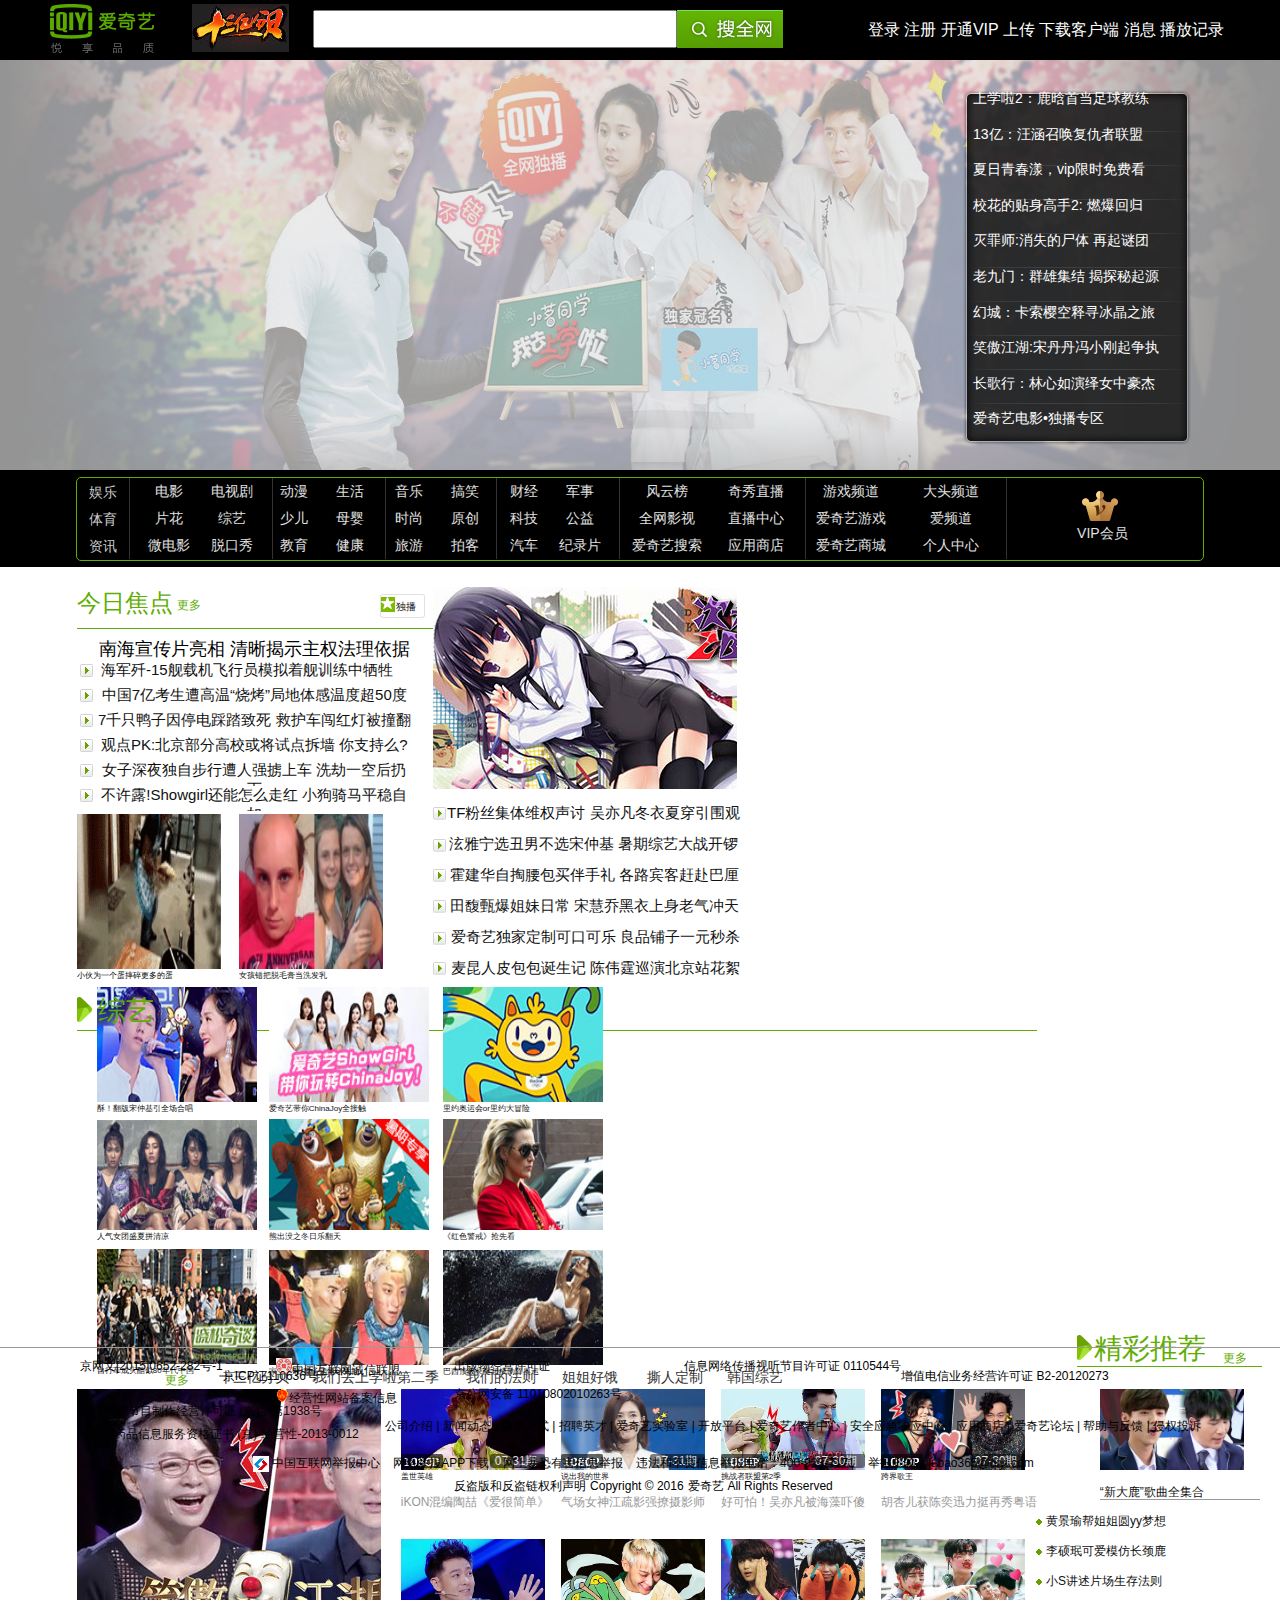
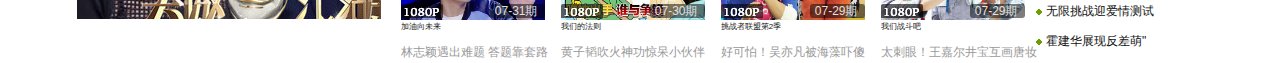
<file: 爱奇艺.html>
<!DOCTYPE html>
<html>
<head lang="en">
    <meta charset="UTF-8">
    <title></title>
    <link rel="stylesheet" charset="utf-8" href="爱奇艺CSS.css"/>
</head>

<div class="divPindao">
    <div class="nav">
        <div class="div1 ">
            <div class="topLogo">
                <a href="http://www.iqiyi.com/"></a>
            </div>
            <div class="loGo_running">
                <a href="http://www.iqiyi.com/a_19rrhak24t.html"></a>
            </div>
            <div class="div2-btn">
                <div id="srcDef">
                    <input type="text" id="i1">
                    <input type="button" id="i2" class="btn">
                </div>
                <div class="div3">
                    <a href="javascript:void(0);">登录</a>
                    <a href="#">注册</a>
                    <a href="#">开通VIP </a>
                    <a href="#">上传</a>
                    <a href="#">下载客户端</a>
                    <a href="#">消息</a>
                    <a href="#">播放记录</a>
                </div>
            </div>
        </div>
    </div>
</div>
<div class="div4" id="box3">
    <div class="boxInner">
        <!--<div><img src="Img/5a88995103c14d8e89467f86d5f4677c.jpg" alt=""/></div>-->
        <!--            <div><img src="Img/832dfb313519482a99504eeb13688e1b.jpg" alt=""/></div>
                    <div><img src="Img/d0c57b338ab642d89ef9b64839ea5b59.jpg" alt=""/></div>
                    <div><img src="Img/1f9f17929c4b44c896b547ebb4ce9801.jpg" alt=""/></div>
                    <div><img src="Img/a252d9d1325946549ee7fb346e6a65e7.jpg" alt=""/></div>
                    <div><img src="Img/1f9024c3a9524dd6bc749f0c9bc2eb8b.jpg" alt=""/></div>
                    <div><img src="Img/f10bbaa7760d4583b3546712453ea0f8.jpg" alt=""/></div>
                    <div><img src="Img/46728be2f3fa42959dde191dfe1d1231.jpg" alt=""/></div>
                    <div><img src="Img/d92e722dc3604e29964de3710db90d07.jpg" alt=""/></div>
                    <div><img src="Img/2171093d70f341dca4be7c9d107deef0.jpg" alt=""/></div>-->
    </div>
    <ul class="ul2">
        <!--<li class="bg"><a href="#" class="text1" alt="上学啦2：鹿晗首当足球教练">上学啦2：鹿晗首当足球教练</a></li>-->
        <!--<li ><a href="#" class="text2" alt="13亿：汪涵召唤复仇者联盟">13亿：汪涵召唤复仇者联盟</a></li>-->
        <!--<li ><a href="#" class="text3" alt="夏日青春漾，vip限时免费看">夏日青春漾，vip限时免费看</a></li>-->
        <!--<li ><a href="#" class="text4" alt="校花的贴身高手2: 燃爆回归">校花的贴身高手2: 燃爆回归</a></li>-->
        <!--<li ><a href="#" class="text5" alt="灭罪师:消失的尸体 再起谜团">灭罪师:消失的尸体 再起谜团</a></li>-->
        <!--<li ><a href="#" class="text6" alt="老九门：群雄集结 揭探秘起源">老九门：群雄集结 揭探秘起源</a></li>-->
        <!--<li ><a href="#" class="text7" alt="幻城：卡索樱空释寻冰晶之旅">幻城：卡索樱空释寻冰晶之旅</a></li>-->
        <!--<li ><a href="#" class="text8" alt="笑傲江湖:宋丹丹冯小刚起争执">笑傲江湖:宋丹丹冯小刚起争执</a></li>-->
        <!--<li ><a href="#" class="text9" alt="长歌行：林心如演绎女中豪杰">长歌行：林心如演绎女中豪杰</a></li>-->
        <!--<li ><a href="#" class="text10" alt="爱奇艺电影•独播专区">爱奇艺电影•独播专区</a></li>-->
    </ul>
</div>

<div class="div5">
    <div class="div5-1">
        <ul class="ul5-1">
            <li><a>娱乐</a></li>
            <li><a>体育</a></li>
            <li><a>资讯</a></li>
        </ul>
    </div>
    <div class="div5-2">
        <ul class="ul5-2">
            <li><a>电影</a></li>
            <li><a>电视剧</a></li>
        </ul>
        <ul class="ul5-3">
            <li><a>片花</a></li>
            <li><a>综艺</a></li>
        </ul>
        <ul class="ul5-4">
            <li><a>微电影</a></li>
            <li><a>脱口秀</a></li>
        </ul>

    </div>
    <div class="div5-3">
        <ul class="ul5-5">
            <li><a>动漫</a></li>
            <li><a>生活</a></li>
        </ul>
        <ul class="ul5-6">
            <li><a>少儿</a></li>
            <li><a>母婴</a></li>
        </ul>
        <ul class="ul5-7">
            <li><a>教育</a></li>
            <li><a>健康</a></li>
        </ul>
    </div>
    <div class="div5-4">
        <ul class="ul5-8">
            <li><a>音乐</a></li>
            <li><a>搞笑</a></li>
        </ul>
        <ul class="ul5-9">
            <li><a>时尚</a></li>
            <li><a>原创</a></li>
        </ul>
        <ul class="ul5-10">
            <li><a>旅游</a></li>
            <li><a>拍客</a></li>
        </ul>
    </div>
    <div class="div5-5">
        <ul class="ul5-8">
            <li><a>财经</a></li>
            <li><a>军事</a></li>
        </ul>
        <ul class="ul5-9">
            <li><a>科技</a></li>
            <li><a>公益</a></li>
        </ul>
        <ul class="ul5-10">
            <li><a>汽车</a></li>
            <li><a>纪录片</a></li>
        </ul>
    </div>
    <div class="div5-6">
        <ul class="ul5-8">
            <li><a>风云榜</a></li>
            <li><a>奇秀直播</a></li>
        </ul>
        <ul class="ul5-9">
            <li><a>全网影视</a></li>
            <li><a>直播中心</a></li>
        </ul>
        <ul class="ul5-10">
            <li><a>爱奇艺搜索</a></li>
            <li><a>应用商店</a></li>
        </ul>
    </div>
    <div class="div5-7">
        <ul class="ul5-8">
            <li><a>游戏频道</a></li>
            <li><a>大头频道</a></li>
        </ul>
        <ul class="ul5-9">
            <li><a>爱奇艺游戏</a></li>
            <li><a>爱频道</a></li>
        </ul>
        <ul class="ul5-10">
            <li><a>爱奇艺商城</a></li>
            <li><a>个人中心</a></li>
        </ul>

    </div>
    <div class="div5-8">
        <ul>
            <li>
            </li>
        </ul>
        <a>
            VIP会员
        </a>
    </div>
</div>
<div class="div6">
    <div class="div6-1">
        <div class="div6-2">
            <div class="div6-3">
                <div class="div6-4">
                    <ul class="ul6-4">
                        <li class="li1">今日焦点</li>
                        <li class="li2">更多</li>
                    </ul>
                </div>
                <div class="div6-5">
                    <ul class="ul6-5">
                        <a href="#">
                            <i class="site-icon"></i>
                            独播
                        </a>

                    </ul>
                </div>
            </div>
            <div class="div6-6">
                <div class="div6-7">
                    <li><span>南海宣传片亮相 清晰揭示主权法理依据</span></li>
                </div>
                <div class="div6-8">
                    <ul class="ul6-81">
                        <li>
                        </li>
                        <a href="#"><span>海军歼-15舰载机飞行员模拟着舰训练中牺牲</span></a>
                    </ul>
                    <ul class="ul6-82">
                        <li>
                        </li>
                        <a href="#"><span>中国7亿考生遭高温“烧烤”局地体感温度超50度</span></a>
                    </ul>
                    <ul class="ul6-83">
                        <li>
                        </li>
                        <a href="#"><span>7千只鸭子因停电踩踏致死 救护车闯红灯被撞翻</span></a>
                    </ul>
                    <ul class="ul6-84">
                        <li>
                        </li>
                        <a href="#"><span>观点PK:北京部分高校或将试点拆墙 你支持么?</span></a>
                    </ul>
                    <ul class="ul6-85">
                        <li>
                        </li>
                        <a href="#"><span>女子深夜独自步行遭人强掳上车 洗劫一空后扔下</span></a>
                    </ul>
                    <ul class="ul6-86">
                        <li>
                        </li>
                        <a href="#"><span>不许露!Showgirl还能怎么走红 小狗骑马平稳自如</span></a>
                    </ul>
                </div>
            </div>
            <div class="div6-9">
                <div class="div6-10">
                    <img src="Img/403a3ad472b84e1ea8912de4906916a3.gif" alt=""/>
                    <a href="#">小伙为一个蛋摔碎更多的蛋</a>
                </div>
                <div class="div6-11">
                    <img src="Img/v_110740638_m_601_180_101.jpg" alt=""/>
                    <a href="#">女孩错把脱毛膏当洗发乳</a>
                </div>
            </div>
        </div>
        <div class="div6-14">
            <div class="div6-12" id="box">
                <div class="boxInner">
                    <div><img src="Img/b4bb2240ff51408a818e5bf4c800f9da.jpg" alt=""/></div>
                    <div><img src="Img/3fdc1af87d244ba79c5d134739993ab5.jpg" alt=""/></div>
                </div>
                <a href="javascript:;" class="btnLeft"></a>
                <a href="javascript:;" class="btnRight"></a>
            </div>
            <div class="div6-13">
                <ul class="ul6-87">
                    <li>
                    </li>
                    <a href="#"><span>TF粉丝集体维权声讨 吴亦凡冬衣夏穿引围观</span></a>
                </ul>
                <ul class="ul6-88">
                    <li>
                    </li>
                    <a href="#"><span>泫雅宁选丑男不选宋仲基 暑期综艺大战开锣</span></a>
                </ul>
                <ul class="ul6-89">
                    <li>
                    </li>
                    <a href="#"><span>霍建华自掏腰包买伴手礼 各路宾客赶赴巴厘</span></a>
                </ul>
                <ul class="ul6-90">
                    <li>
                    </li>
                    <a href="#"><span>田馥甄爆姐妹日常 宋慧乔黑衣上身老气冲天</span></a>
                </ul>
                <ul class="ul6-91">
                    <li>
                    </li>
                    <a href="#"><span>爱奇艺独家定制可口可乐 良品铺子一元秒杀</span></a>
                </ul>
                <ul class="ul6-92">
                    <li>
                    </li>
                    <a href="#"><span>麦昆人皮包包诞生记 陈伟霆巡演北京站花絮</span></a>
                </ul>
            </div>
        </div>
        <div class="div6-15">
            <div class="div6-16">
                <img src="Img/15a9c85a0974403db3cbfa9fd3cba744.jpg" alt=""/>
                <a href="#">酥！翻版宋仲基引全场合唱</a>
            </div>
            <div class="div6-17">
                <img src="Img/063b0cfc007047eda8987e1c704b0874.jpg" alt=""/>
                <a href="#">人气女团盛夏拼清凉</a>
            </div>
            <div class="div6-18">
                <img src="Img/e7c17004cd2b4181987cc5869b15194c.jpg" alt=""/>
                <a href="#">自行车成灾酷似80年代中国</a>
            </div>
            <div class="div6-19">
                <img src="Img/ae5b00d2919b4a83a22c74cc72770120.jpg" alt=""/>
                <a href="#">爱奇艺带你ChinaJoy全接触</a>
            </div>
            <div class="div6-20">
                <img src="Img/0987b8255573412cb03bac5a39971297.jpg" alt=""/>
                <a href="#">熊出没之冬日乐翻天</a>
            </div>
            <div class="div6-21">
                <img src="Img/03ead6d8e5be4c3ab0ab702d17b1a8ba.jpg" alt=""/>
                <a href="#">家族失联!黄子韬情绪失控</a>
            </div>
            <div class="div6-22">
                <img src="Img/fee1d7bf4d5f460394ee0a0e43c19bab.jpg" alt=""/>
                <a href="#">里约奥运会or里约大冒险</a>
            </div>
            <div class="div6-23">
                <img src="Img/3f24c46576a646968fed44970e3600fe.jpg" alt=""/>
                <a href="#">《红色警戒》抢先看</a>
            </div>
            <div class="div6-24">
                <img src="Img/83d4387552c04fe09e76b63d78f82a6c.jpg" alt=""/>
                <a href="#">巴西顶级长腿超模助阵奥运</a>
            </div>
        </div>
    </div>

</div>
<div class="div7">
    <div class="div7-1">
        <a href="http://www.iqiyi.com/zongyi/" class="a">
            <span class="zy">综艺</span>
            <span class="gd">更多
            </span>
        </a>
        <ul class="title">
            <li class="li1">
                <a href="http://www.iqiyi.com/a_19rrhak24t.html">十三亿分贝</a>
            </li>
            <li class="li1">
                <a href="http://http://www.iqiyi.com/a_19rrhak24t.html">我们去上学啦第二季</a>
            </li>
            <li class="li2">
                <a href="http://www.iqiyi.com/a_19rrhalnix.html">我们的法则</a>
            </li>
            <li class="li3">
                <a href="http://www.iqiyi.com/a_19rrhape7d.html">姐姐好饿</a>
            </li>
            <li class="li4">
                <a href="http://www.iqiyi.com/a_19rrhasfpt.html">撕人定制</a>
            </li>
            <li class="li5">
                <a href="http://www.iqiyi.com/zongyi/hgzy.html">韩国综艺</a>
            </li>
        </ul>
    </div>
    <div class="div7-2" id="box1">
        <div class="boxInner">
            <div><img src="Img/318b18b1763e4ab69b92fb34a06758ca.jpg" alt=""/></div>
            <div><img src="Img/b36c28c468944ceb90e1ff19df64cb5b.jpg" alt=""/></div>
        </div>
        <a href="javascript:;" class="btnLeft"></a>
        <a href="javascript:;" class="btnRight"></a>
    </div>
    <div class="div7-3">
        <div class="div7-4">
            <img src="Img/3d7a690208644f7595adecb87308ef6e.jpg" alt=""/>
            <a href="#" class="div7a1">盖世英雄</a>
            <a href="#" class="div7a2">iKON混编陶喆《爱很简单》</a>
            <span class="div7span1"></span>
            <span class="div7span2">07-31期</span>
        </div>
        <div class="div7-5">
            <img src="Img/43a38438ad674ede9669e003d517e37d.jpg" alt=""/>
            <a href="#" class="div7a1">说出我的世界</a>
            <a href="#" class="div7a2">气场女神江疏影强撩摄影师</a>
            <span class="div7span1"></span>
            <span class="div7span2">07-31期</span>
        </div>
        <div class="div7-6">
            <img src="Img/d8e2207bb10543ebba044706752fc2f4.jpg" alt=""/>
            <a href="#" class="div7a1">跨界歌王</a>
            <a href="#" class="div7a2">胡杏儿获陈奕迅力挺再秀粤语歌</a>
            <span class="div7span1"></span>
            <span class="div7span2">07-30期</span>
        </div>
        <div class="div7-7">
            <img src="Img/83e9529dd0154f439d197f27835deb63.jpg" alt=""/>
            <a href="#" class="div7a1">挑战者联盟第2季</a>
            <a href="#" class="div7a2">好可怕！吴亦凡被海藻吓傻</a>
            <span class="div7span1"></span>
            <span class="div7span2">07-30期</span>
        </div>
    </div>
    <div class="div7-8">
        <div class="div7-4">
            <img src="Img/c89ebddb976a4a81a4a4f7d94bcbbd3a.jpg" alt=""/>
            <a href="#" class="div7a1">加油向未来</a>
            <a href="#" class="div7a2">林志颖遇出难题 答题靠套路</a>
            <span class="div7span1"></span>
            <span class="div7span2">07-31期</span>
        </div>
        <div class="div7-5">
            <img src="Img/bb002a1f996c4e4ba4e72eb491c5cccf.jpg" alt=""/>
            <a href="#" class="div7a1">我们的法则</a>
            <a href="#" class="div7a2">黄子韬吹火神功惊呆小伙伴</a>
            <span class="div7span1"></span>
            <span class="div7span2">07-30期</span>
        </div>
        <div class="div7-6">
            <img src="Img/662d1c376c134359818c249f3ee47567.jpg" alt=""/>
            <a href="#" class="div7a1">我们战斗吧</a>
            <a href="#" class="div7a2">太刺眼！王嘉尔井宝互画唐妆</a>
            <span class="div7span1"></span>
            <span class="div7span2">07-29期</span>
        </div>
        <div class="div7-7">
            <img src="Img/36b6b827c91644e8be14724210ce90ae.jpg" alt=""/>
            <a href="#" class="div7a1">挑战者联盟第2季</a>
            <a href="#" class="div7a2">好可怕！吴亦凡被海藻吓傻</a>
            <span class="div7span1"></span>
            <span class="div7span2">07-29期</span>
        </div>
    </div>
    <div class="div7-9">
            <a href="http://www.iqiyi.com/zongyi/" class="a">
                <span class="zy">精彩推荐</span>
            <span class="gd">更多
            </span>
            </a>
        </div>
    <div class="div7-10">
        <div class="div7-4">
            <img src="Img/8421ab2492334d87b6622b7ba155000f.jpg" alt=""/>
            <a href="#" class="div7a2">“新大鹿”歌曲全集合</a>
        </div>
    </div>
    <div class="div7-11">
        <ul>
            <li>
                <i></i>
                <a href="#">黄景瑜帮姐姐圆yy梦想</a>
            </li>
            <li>
                <i></i>
                <a href="#">李硕珉可爱模仿长颈鹿</a>
            </li>
            <li>
                <i></i>
                <a href="#">小S讲述片场生存法则</a>
            </li>
            <li>
                <i></i>
                <a href="#">无限挑战迎爱情测试</a>
            </li>
            <li>
                <i></i>
                <a href="#">霍建华展现反差萌"</a>
            </li>
        </ul>
    </div>
</div>
<div class="div8">
    <div class="div8-1">
        <ul >
            <li class="div8-2">
                <a href="javascript:;" class="div8-2a1">京网文[2015]0652-282号-1</a>
                <a href="javascript:;" class="div8-2a2">京ICP证110636号</a>
            </li>
            <li class="div8-3">
                <a href="javascript:;" class="div8-2a3"><img src="Img/trust.png" alt=""/>中国互联网诚信联盟</a>
                <a href="javascript:;" class="div8-2a4"><img src="Img/records.png" alt=""/>经营性网站备案信息</a>
            </li>
            <li class="div8-4">
                <a href="javascript:;" class="div8-2a6">出版物经营许可证</a>
                <a href="javascript:;" class="div8-2a5">京公网安备 11010802010263号</a>
            </li>
            <li class="div8-5">
                <a href="javascript:;" class="div8-2a7">信息网络传播视听节目许可证 0110544号</a>
                <a href="javascript:;" class="div8-2a8">增值电信业务经营许可证 B2-20120273</a>
            </li>
            <li class="div8-6">
                <a href="javascript:;" class="div8-2a9">广播电视节目制作经营许可证 (京)字第1938号</a>
                <a href="javascript:;" class="div8-2a10">互联网药品信息服务资格证书 (京)-经营性-2013-0012</a>
            </li>
        </ul>
        <div class="div8-7">
            <a href="http://www.iqiyi.com/common/aboutus.html" >公司介绍</a>
            <i class="cutline">|</i>
            <a href="http://www.iqiyi.com/common/aboutus.html" >新闻动态</a>
            <i class="cutline">|</i>
            <a href="http://www.iqiyi.com/common/aboutus.html" >联系方式</a>
            <i class="cutline">|</i>
            <a href="http://www.iqiyi.com/common/aboutus.html" >招聘英才</a>
            <i class="cutline">|</i>
            <a href="http://www.iqiyi.com/common/aboutus.html" >爱奇艺实验室</a>
            <i class="cutline">|</i>
            <a href="http://www.iqiyi.com/common/aboutus.html" >开放平台</a>
            <i class="cutline">|</i>
            <a href="http://www.iqiyi.com/common/aboutus.html" >爱奇艺作者中心</a>
            <i class="cutline">|</i>
            <a href="http://www.iqiyi.com/common/aboutus.html" >安全应急响应中心</a>
            <i class="cutline">|</i>
            <a href="http://www.iqiyi.com/common/aboutus.html" >应用商店</a>
            <i class="cutline">|</i>
            <a href="http://www.iqiyi.com/common/aboutus.html" >爱奇艺论坛</a>
            <i class="cutline">|</i>
            <a href="http://www.iqiyi.com/common/aboutus.html" >帮助与反馈</a>
            <i class="cutline">|</i>
            <a href="http://www.iqiyi.com/common/aboutus.html" >侵权投诉</a>

        </div>
        <div class="div8-8">
            <a href="#">
                <img src="Img/c116ab2233db4db2902f339a76e56d21.png" alt=""/>
                <span>中国互联网举报中心</span>
            </a>
            <a href="#">
                <span>网络举报APP下载</span>
            </a>
            <a href="#">
                <span>网上暴恐有害信息举报</span>
            </a>
            <a href="#">
                <span>违法和不良信息举报电话：400-923-7171</span>
            </a>
            <a href="#">
                <span>举报邮箱：jubao365@qiyi.com</span>
            </a>
        </div>
        <div class="div8-9">
            <a href="#">反盗版和反盗链权利声明</a>
            <a href="#">Copyright © 2016</a>
            <a href="#">爱奇艺  All Rights Reserved</a>
        </div>
    </div>
</div>
<script src="js/utils.js"></script>
<script src="js/move.js"></script>
<script src="js/banner.js"></script>
<script src="js/banner1.js"></script>
<script src="js/banner2.js"></script>
<script>
    var tab1=new Banner('box3');
</script>

</html>
</file>
<file: 爱奇艺CSS.css>
*{
    margin: 0;
    padding: 0;
    font-family: "\5FAE\8F6F\96C5\9ED1", Helvetica, sans-serif;
    list-style: none;
}
.divPindao:before,.divPindao:after{

    content: "";
    clear: both;
}
.divPindao{
    height: 60px;
    width: 100%;
    background: #000000;

}
.divPindao .div1{
    min-width: 1024px;
    background: 0;
    z-index: 12;
    top: 0;
    right: 0;
}
.divPindao .div1 .topLogo{
    height: 55px;
    padding: 1px 0 0;
    float: left;
}
.nav{
    width: 1180px;
    height: 60px;
    margin: 0 auto;
}

.topLogo a{
    display:inline-block ;
    width: 105px;
    height: 50px;

    background: url("Img/iqiyi-logo105x50.png") no-repeat;
    float: left;
    color: #333;
    text-decoration: none;
    margin-top: 3px;
}
.divPindao .div1 .loGo_running{
    width: 127px;
    height: 55px;
    float: left;
    display: inline;
    left: 225px;
    margin: 4px 0 0 37px ;
    background: url("Img/c6456eb5f025467cbe02262a3a66ad05.jpg") no-repeat;
}

.div2-btn{
    margin-top: -60px;
    float: right;
    width: 917px;
    height: 56px;
}
#srcDef{
    width: 470px;
    height: 56px;
}
#i1{
    margin:11px 0 0 0;
    width:360px;
    height:34px;

}
#i2{
    width:106px;
    height:38px;
    margin:11px 0 0 0;
    border:0;
    float: right;

    color:#fff;
    font-size:20px;
    background: url("Img/topNav-v2.png") no-repeat #5fae03;
}
.div3{
    float: right;
    width: 442px;
    height: 31px;
    padding-top: 15px;
    margin:-50px -80px 0 0

}

.div3 a{
    text-decoration: none;
    color: #ffffff;
}
.div3 a:hover{
    text-decoration: none;
    color: #699f00;
}
.div3 a:visited{
    text-decoration: none;

}
.div3 a:active{
    text-decoration: none;
    color: #699f00;
}
.div3 a:focus{
    text-decoration: none;

}



.div4{
    width: 100%;
    height: 410px;
    margin:0 auto;
    position: relative;
    background: url("Img/default.gif") no-repeat center #e1e1e1;
}
.div4 .boxInner{
    width: 100%;
    height: 100%;
}
.div4 .boxInner div{
    position: absolute;
    left: 0;
    top:0;
    width:100%;
    height: 100%;

    z-index: 0;
    opacity: 0;
    filter: alpha(opacity:0);
}
.div4 .boxInner div img{
    width: 100%;
    height: 100%;
}
.div4 ul{
    position: absolute;
    background: url("Img/site-focuslist_bg_new.png")no-repeat;
    width: 247px;
    height: 371px;
    right: 80px;
    bottom:20px;
    z-index: 10;
    display: block;
}
.div4 ul li{
    margin: 10px 0 0 20px;
    width: 87%;
    height: 25.6px;
}
.div4 ul li a{
    font-size: 14px;
    color: #fff;
}
.div4 ul li a:hover,a:link{
    text-decoration: none;
}
/*.div4 ul li{
    width: 18px;
    height: 18px;
    float: left;
    border-radius: 50%;
    background: #ccc;
    margin-left: 10px;
    cursor: pointer;
}
.div4 ul li.bg{
    background: lightblue;
}
.div4 a{
    width:30px;
    height:45px;
    position: absolute;
    top:127.5px;
    background-image: url("Img/pre.png");
    background-repeat: no-repeat;
    z-index: 10;
    opacity: 0.3;
    filter: alpha(opacity:30);
    display: none;
}
.div4 a:hover{
    opacity: 1;
    filter: alpha(opacity:100);
}
.div4 a.btnLeft{
    background-position: 0 0;
    left:30px;
}
.div4 a.btnRight{
    background-position: -50px 0;
    right:30px;
}*/


.div5{
    width: 100%;
    height: 90px;
    position: relative;
    background-color:#000000;
    padding-top: 7px;

}
.div5 .div5-1{
    width: 88%;
    height: 82px;
    border: 1px solid #5fae03;
    border-radius: 5px;
    margin: 0 auto;


}
.ul5-1{
    width: 4.5%;
    height: 27px;
    line-height: 27px;
    text-align: center;

}
.ul5-1 li{
    width: 100%;
    border-right: 1px solid #333333;
    padding-right: 2.5%;
}
.div5-1 ul li a:hover{
    color: #5fae03;
    cursor: pointer;
}
.ul5-1 li a{
    color: #ccc;
    font-size: 14px;
    line-height: 25px;
    padding-left: 2px;
}
.div5-2{
    width: 9%;
    height: 27px;
    line-height: 27px;
    text-align: center;
    float: left;
    font-size: 14px;
    position: absolute;
    top: 8px;
    left: 11%;
    color: #e1e1e1;
}

.div5-2 ul{
    float: left;
    border-right: 1px solid #333333;
    width: 131px;

}
.div5-2 ul li{
    padding-right: 4%;
    float: left;
    width: 57px;
}
.div5-2 ul li:hover{
    color: #5fae03;
    cursor: pointer;
}

.div5-3{
    width: 9%;
    height: 27px;
    line-height: 27px;
    text-align: center;
    float: left;
    font-size: 14px;
    position: absolute;
    top: 8px;
    left: 21%;
    color: #e1e1e1;
}
.div5-3 ul{
    float: left;
    border-right: 1px solid #333333;
    width: 116px;
}
.div5-3 ul li{
    padding-right: 5%;
    float: left;
    width: 50px;
}
.div5-3 ul li:hover{
    color: #5fae03;
    cursor: pointer;
}

.div5-4{
    width: 9%;
    height: 27px;
    line-height: 27px;
    text-align: center;
    float: left;
    font-size: 14px;
    position: absolute;
    top: 8px;
    left: 30%;
    color: #e1e1e1;
}
.div5-4 ul{
    float: left;
    border-right: 1px solid #333333;
    width: 112px;
}
.div5-4 ul li{
    padding-right: 5%;
    float: left;
    width: 50px;

}
.div5-4 ul li:hover{
    color: #5fae03;
    cursor: pointer;
}

.div5-5{
    width: 9%;
    height: 27px;
    line-height: 27px;
    text-align: center;
    float: left;
    font-size: 14px;
    position: absolute;
    top: 8px;
    left: 39%;
    color: #e1e1e1;
}
.div5-5 ul{
    float: left;
    width: 120px;
    border-right: 1px solid #333333;
}
.div5-5 ul li{
    padding-right: 5%;
    float: left;
    width: 50px;

}
.div5-5 ul li:hover{
    color: #5fae03;
    cursor: pointer;

}

.div5-6{
    width: 10%;
    height: 27px;
    line-height: 27px;
    text-align: center;
    float: left;
    font-size: 14px;
    position: absolute;
    top: 8px;
    left: 49%;
    color: #e1e1e1;
}
.div5-6 ul{
    float: left;
    width: 178px;
    border-right: 1px solid #333333;
}
.div5-6 ul li{
    padding-right: 5%;
    float: left;
    width: 80px;

}
.div5-6 ul li:hover{
    color: #5fae03;
    cursor: pointer;

}
.div5-7{
    width: 10%;
    height: 27px;
    line-height: 27px;
    text-align: center;
    float: left;
    font-size: 14px;
    position: absolute;
    top: 8px;
    left: 63%;
    color: #e1e1e1;
}
.div5-7 ul{
    float: left;
    width: 200px;
    border-right: 1px solid #333333;
}
.div5-7 ul li{
    padding-right: 5%;
    float: left;
    width: 90px;

}
.div5-7 ul li:hover{
    color: #5fae03;
    cursor: pointer;

}
.div5-8{
    line-height: 27px;
    text-align: center;
    float: left;
    font-size: 14px;
    position: relative;
    top: -80px;
    left: 83%;
    color: #e1e1e1;
}

.div5-8 ul li {
    margin-top: 10px;
    position: absolute;
    width: 36px;
    height: 30px;
    background: url("Img/icon-vipGold_nav.png");
    left: 20px;
}
.div5-8 a{
    width: 100px;
    height: 20px;
    top: 39px;
    position: absolute;
    left: -10px;
    cursor: pointer;
}
.div5-8 a:hover{
    color: #5fae03;
    cursor: pointer;

}
.div5-8{
    border-right: 1px solid #333333;

}

.div6{
    margin-top: 20px;
    width: 100%;
}
.div6 .div6-1{
    width: 88%;
    height: 400px;
    margin: 0 auto;
}
.div6 .div6-1 .div6-2{
    width: 356px;
    height: 400px;
    float: left;

}

.div6 .div6-1 .div6-2 .div6-3{
     width:356px ;
     height: 41px;
     position: absolute;
    border-bottom: 1px solid #5fae03;

}
.div6-4{
    width: 130px;
    height: 41px;

}
.div6-4 .ul6-4{
    font-size: 20px;
    color: #5fae03;
    height: 41px;
    float: left;

}

.div6-4 .ul6-4{
    cursor: pointer;

}
.div6-4 .ul6-4 .li1{
    width: 100px;
    font-size: 24px;
    float: left;

}
.div6-4 .ul6-4 .li2{
    width: 25px;
    height: 41px;
    font-size: 12px;
    float: left;
    margin-top: 10px;

}

.div6-5{
    width: 45px;
    line-height: 20px;
    position: absolute;
    margin-top: -34px;
    left:303px;

}
.div6-5 ul{
    border: 1px solid #e1e1e1;
    border-radius: 10%;
}
.div6-5 .ul6-5 i{
    background:url("Img/site-icons-qyIndex.png");
    background-position: -200px -1158px;
    height: 18px;
    display: inline-block;
    width: 15px;
    float: left;
    top: 10px;
    vertical-align: middle;


}
.div6-5 .ul6-5 a{
    color: #111111;
    font-size: 10px;
    right: 100px;
}
.div6-5 ul a:hover{
    text-decoration:none;
    color:#5fae03;

}
.div6-5 ul a:link{
    text-decoration:none;
}
.div6-6{
    width: 356px;
    height: 182px;
    position: relative;
    top: 50px;

}

.div6-7{
    width: 356px;
    height: 24px;
    text-align: center;
    font-size: 18px;
}
.div6-7 li:hover{
    color: #5fae03;
    cursor: pointer;

}
.div6-8{
    width: 356px;
    height: 158px;
}

.div6-8 .ul6-81{
    width: 356px;
    height: 25px;
}
.div6-8 .ul6-81 li{

    background:url("Img/site-icons-qyIndex.png");
    background-position: -100px -1420px;
    width: 13px;
    height: 15px;
    margin-right: 2px;
    position: relative;
    top: 3px;
    left: 3px;

}
.div6-8 .ul6-81 a{
    width: 300px;
    height: 25px;
    position: relative;
    float: left;
    text-align: center;
    font-size: 15px;
    top: -15px;
    left: 20px;
    overflow: hidden;
    color: #111111;
}
.div6-8 .ul6-81 a:hover{
    color: #5fae03;
    cursor: pointer;
}
.div6-8 .ul6-81 a:link{
    text-decoration:none;
}
.div6-8 .ul6-82{
    width: 356px;
    height: 25px;
}
.div6-8 .ul6-82 li{

    background:url("Img/site-icons-qyIndex.png");
    background-position: -100px -1420px;
    width: 13px;
    height: 15px;
    margin-right: 2px;
    position: relative;
    top: 3px;
    left: 3px;
}
.div6-8 .ul6-82 a{
    width: 315px;
    height: 25px;
    position: relative;
    float: left;
    text-align: center;
    font-size: 15px;
    top: -15px;
    left: 20px;
    overflow: hidden;
    color: #111111;
}
.div6-8 .ul6-82 a:hover{
    color: #5fae03;
    cursor: pointer;
}
.div6-8 .ul6-82 a:link{
    text-decoration:none;
}
.div6-8 .ul6-83{
    width: 356px;
    height: 25px;
}
.div6-8 .ul6-83 li{

    background:url("Img/site-icons-qyIndex.png");
    background-position: -100px -1420px;
    width: 13px;
    height: 15px;
    margin-right: 2px;
    position: relative;
    top: 3px;
    left: 3px;
}
.div6-8 .ul6-83 a{
    width: 315px;
    height: 25px;
    position: relative;
    float: left;
    text-align: center;
    font-size: 15px;
    top: -15px;
    left: 20px;
    overflow: hidden;
    color: #111111;
}
.div6-8 .ul6-83 a:hover{
    color: #5fae03;
    cursor: pointer;
}
.div6-8 .ul6-83 a:link{
    text-decoration:none;
}
.div6-8 .ul6-84{
    width: 356px;
    height: 25px;
}
.div6-8 .ul6-84 li{

    background:url("Img/site-icons-qyIndex.png");
    background-position: -100px -1420px;
    width: 13px;
    height: 15px;
    margin-right: 2px;
    position: relative;
    top: 3px;
    left: 3px;
}
.div6-8 .ul6-84 a{
    width: 315px;
    height: 25px;
    position: relative;
    float: left;
    text-align: center;
    font-size: 15px;
    top: -15px;
    left: 20px;
    overflow: hidden;
    color: #111111;
}
.div6-8 .ul6-84 a:hover{
    color: #5fae03;
    cursor: pointer;
}
.div6-8 .ul6-84 a:link{
    text-decoration:none;
}
.div6-8 .ul6-85{
    width: 356px;
    height: 25px;
}
.div6-8 .ul6-85 li{

    background:url("Img/site-icons-qyIndex.png");
    background-position: -100px -1420px;
    width: 13px;
    height: 15px;
    margin-right: 2px;
    position: relative;
    top: 3px;
    left: 3px;
}
.div6-8 .ul6-85 a{
    width: 315px;
    height: 25px;
    position: relative;
    float: left;
    text-align: center;
    font-size: 15px;
    top: -15px;
    left: 20px;
    overflow: hidden;
    color: #111111;
}
.div6-8 .ul6-85 a:hover{
    color: #5fae03;
    cursor: pointer;
}
.div6-8 .ul6-85 a:link{
    text-decoration:none;
}
.div6-8 .ul6-86{
    width: 356px;
    height: 25px;
}
.div6-8 .ul6-86 li{
    background:url("Img/site-icons-qyIndex.png");
    background-position: -100px -1420px;
    width: 13px;
    height: 15px;
    margin-right: 2px;
    position: relative;
    top: 3px;
    left: 3px;
}
.div6-8 .ul6-86 a{
    width: 315px;
    height: 25px;
    position: relative;
    float: left;
    text-align: center;
    font-size: 15px;
    top: -15px;
    left: 20px;
    overflow: hidden;
    color: #111111;
}
.div6-8 .ul6-86 a:hover{
    color: #5fae03;
    cursor: pointer;
}
.div6-8 .ul6-86 a:link{
    text-decoration:none;
}




.div6-9{
    width: 356px;
    height: 183px;
    position: relative;
    top: 35px;
}
.div6-10{
    width: 144px;
    height: 155px;
    position: absolute;
    top: 10px;

}
.div6-10 a{
    display: block;
    height: 16px;
    width: 144px;
    position: absolute;
    margin-top: -3px;
    font-size: 8px;
    overflow: hidden;
    color: #000;
}
.div6-10 a:hover{
    color: #5fae03;
}
.div6-10 a:link{

    text-decoration: none;
}
.div6-10 img{
    width: 144px;
    height: 155px;
}
.div6-11{
    width: 144px;
    height: 155px;
    position: absolute;
    top: 10px;
    left: 162px;

}

.div6-11 a{
    height: 15px;
    width: 144px;
    display: block;
    position: absolute;
    margin-top: -3px;
    font-size: 8px;
    overflow: hidden;
    color: #111111;
}
.div6-11 a:hover{
    color: #5fae03;

}
.div6-11 a:link{

    text-decoration: none;
}

.div6-11 img{
    width: 144px;
    height: 155px;

}

.div6-12{
    width: 304px;
    height: 201.6px;
    position: relative;
    overflow: hidden;
    background: url("Img/default.gif") no-repeat center center #e1e1e1;
}

.boxInner{
    position: absolute;
    width: 608px;
    height: 270px;
    left:0;
    top:0;
}

.boxInner div{
    width: 304px;
    height: 270px;
    float: left;
}
.div6-12 ul{
    position: absolute;
    right: 10px;
    bottom:20px;
}

.div6-12 a{
    width: 30px;
    height: 45px;
    background-image: url("Img/pre.png");
    position: absolute;
    top: 80px;;
    opacity: 0.3;
    filter:alpha(opacity=30);
    display: none;
}
.div6-12 a:hover{
    opacity:1;
    filter:alpha(opacity=100);
}
.div6-12 a.btnLeft{
    background-position: 0 0;
    left:30px;
}
.div6-12 a.btnRight{
    background-position: -50px 0;
    right:30px;
}

.div6-14{
    width: 304px;
    height: 400px;
    float: left;

}
.div6-13{
    width: 304px;
    height: 158px;

}

.div6-13 .ul6-87{
    width: 304px;
    height: 25px;

}
.div6-13 .ul6-87 li{

    background:url("Img/site-icons-qyIndex.png");
    background-position: -100px -1420px;
    width: 13px;
    height: 30.88px;
    margin-right: 2px;
    position: relative;
    top: 18px;

}
.div6-13 .ul6-87 a{
    width: 315px;
    height: 30.88px;
    position: relative;
    float: left;
    text-align: center;
    font-size: 15px;
    top: -15px;
    left: 3px;
    overflow: hidden;
    color: #111111;
}
.div6-13 .ul6-87 a:hover{
    color: #5fae03;
    cursor: pointer;
}
.div6-13 .ul6-87 a:link{
    text-decoration:none;
}
.div6-13 .ul6-88{
    width: 304px;
    height: 25px;

}
.div6-13 .ul6-88 li{

    background:url("Img/site-icons-qyIndex.png");
    background-position: -100px -1420px;
    width: 13px;
    height: 30.88px;
    margin-right: 2px;
    position: relative;
    top: 25px;

}
.div6-13 .ul6-88 a{
    width: 315px;
    height: 30.88px;
    position: relative;
    float: left;
    text-align: center;
    font-size: 15px;
    top: -15px;
    left: 3px;
    overflow: hidden;
    color: #111111;

}
.div6-13 .ul6-88 a:hover{
    color: #5fae03;
    cursor: pointer;
}
.div6-13 .ul6-88 a:link{
    text-decoration:none;
}

.div6-13 .ul6-89{
    width: 304px;
    height: 25px;

}
.div6-13 .ul6-89 li{

    background:url("Img/site-icons-qyIndex.png");
    background-position: -100px -1420px;
    width: 13px;
    height: 30.88px;
    margin-right: 2px;
    position: relative;
    top:30px;

}
.div6-13 .ul6-89 a{
    width: 315px;
    height: 30.88px;
    position: relative;
    float: left;
    text-align: center;
    font-size: 15px;
    top: -15px;
    left: 4px;
    overflow: hidden;
    color: #111111;
}
.div6-13 .ul6-89 a:hover{
    color: #5fae03;
    cursor: pointer;
}
.div6-13 .ul6-89 a:link{
    text-decoration:none;
}

.div6-13 .ul6-90{
    width: 304px;
    height: 25px;

}
.div6-13 .ul6-90 li{

    background:url("Img/site-icons-qyIndex.png");
    background-position: -100px -1420px;
    width: 13px;
    height: 30.88px;
    margin-right: 2px;
    position: relative;
    top:36px;

}
.div6-13 .ul6-90 a{
    width: 315px;
    height: 30.88px;
    position: relative;
    float: left;
    text-align: center;
    font-size: 15px;
    top: -15px;
    left: 4px;
    overflow: hidden;
    color: #111111;
}
.div6-13 .ul6-90 a:hover{
    color: #5fae03;
    cursor: pointer;
}
.div6-13 .ul6-90 a:link{
    text-decoration:none;
}

.div6-13 .ul6-91{
    width: 304px;
    height: 25px;

}
.div6-13 .ul6-91 li{

    background:url("Img/site-icons-qyIndex.png");
    background-position: -100px -1420px;
    width: 13px;
    height: 30.88px;
    margin-right: 2px;
    position: relative;
    top:43px;

}
.div6-13 .ul6-91 a{
    width: 315px;
    height: 30.88px;
    position: relative;
    float: left;
    text-align: center;
    font-size: 15px;
    top: -15px;
    left: 5px;
    overflow: hidden;
    color: #111111;
}
.div6-13 .ul6-91 a:hover{
    color: #5fae03;
    cursor: pointer;
}
.div6-13 .ul6-91 a:link{
    text-decoration:none;
}

.div6-13 .ul6-92{
    width: 304px;
    height: 25px;

}
.div6-13 .ul6-92 li{

    background:url("Img/site-icons-qyIndex.png");
    background-position: -100px -1420px;
    width: 13px;
    height: 30.88px;
    margin-right: 2px;
    position: relative;
    top:48px;

}
.div6-13 .ul6-92 a{
    width: 315px;
    height: 30.88px;
    position: relative;
    float: left;
    text-align: center;
    font-size: 15px;
    top: -15px;
    left: 5px;
    overflow: hidden;
    color: #111111;
}
.div6-13 .ul6-92 a:hover{
    color: #5fae03;
    cursor: pointer;
}
.div6-13 .ul6-92 a:link{
    text-decoration:none;
}

.div6-15{
    width: 507px;
    height: 360px;
    position: relative;
    top: 0;
    float: left;
    left: 20px;
}
.div6-16{
    width: 160px;
    height: 115px;
    position: relative;

}
.div6-16 a{
    display: block;
    height: 15px;
    width: 160px;
    position: absolute;
    margin-top: -3px;
    font-size: 8px;
    overflow: hidden;
    color: #111111;

}
.div6-16 a:hover{
    color: #5fae03;
}
.div6-16 a:link{
    text-decoration: none;
}
.div6-16 img{
    width: 160px;
    height: 115px;
}

.div6-17{
    width: 160px;
    height: 115px;
    position: relative;
    top: 18px;

}
.div6-17 a{
    display: block;
    height: 15px;
    width: 160px;
    position: relative;
    margin-top: -3px;
    font-size: 8px;
    overflow: hidden;
    color: #111111;

}
.div6-17 a:hover{
    color: #5fae03;
}
.div6-17 a:link{
    text-decoration: none;
}
.div6-17 img{
    width: 160px;
    height: 110px;
}
.div6-18{
    width: 160px;
    height: 115px;
    position: relative;
    top: 32px;

}
.div6-18 a{
    display: block;
    height: 15px;
    width: 160px;
    position: relative;
    margin-top: -3px;
    font-size: 8px;
    overflow: hidden;
    color: #111111;

}
.div6-18 a:hover{
    color: #5fae03;
}
.div6-18 a:link{
    text-decoration: none;
}
.div6-18 img{
    width: 160px;
    height: 115px;
}
.div6-19{
    width: 160px;
    height: 115px;
    position: absolute;
    float: left;
    left: 172px;
    top: 0;


}
.div6-19 a{
    display: block;
    height: 15px;
    width: 160px;
    position: relative;
    margin-top: -3px;
    font-size: 8px;
    overflow: hidden;
    color: #111111;

}
.div6-19 a:hover{
    color: #5fae03;
}
.div6-19 a:link{
    text-decoration: none;
}
.div6-19 img{
    width: 160px;
    height: 115px;
}

.div6-20{
    width: 160px;
    height: 111px;
    position: absolute;
    float: left;
    left: 172px;
    top: 132px;


}
.div6-20 a{
    display: block;
    height: 15px;
    width: 160px;
    position: relative;
    margin-top: -3px;
    font-size: 8px;
    overflow: hidden;
    color: #111111;

}
.div6-20 a:hover{
    color: #5fae03;
}
.div6-20 a:link{
    text-decoration: none;
}
.div6-20 img{
    width: 160px;
    height: 111px;
}

.div6-21{
     width: 160px;
     height: 115px;
     position: absolute;
     float: left;
     left: 172px;
     top: 263px;


 }
.div6-21 a{
    display: block;
    height: 15px;
    width: 160px;
    position: relative;
    margin-top: -3px;
    font-size: 8px;
    overflow: hidden;
    color: #111111;

}
.div6-21 a:hover{
    color: #5fae03;
}
.div6-21 a:link{
    text-decoration: none;
}
.div6-21 img{
    width: 160px;
    height: 115px;
}

.div6-22{
    width: 160px;
    height: 115px;
    position: absolute;
    float: left;
    left: 346px;
    top: 0;


}
.div6-22 a{
    display: block;
    height: 15px;
    width: 160px;
    position: relative;
    margin-top: -3px;
    font-size: 8px;
    overflow: hidden;
    color: #111111;

}
.div6-22 a:hover{
    color: #5fae03;
}
.div6-22 a:link{
    text-decoration: none;
}
.div6-22 img{
    width: 160px;
    height: 115px;
}

.div6-23{
    width: 160px;
    height: 111px;
    position: absolute;
    float: left;
    left: 346px;
    top: 132px;


}
.div6-23 a{
    display: block;
    height: 15px;
    width: 160px;
    position: relative;
    margin-top: -3px;
    font-size: 8px;
    overflow: hidden;
    color: #111111;

}
.div6-23 a:hover{
    color: #5fae03;
}
.div6-23 a:link{
    text-decoration: none;
}
.div6-23 img{
    width: 160px;
    height: 111px;
}


.div6-24{
    width: 160px;
    height: 115px;
    position: absolute;
    float: left;
    left: 346px;
    top: 263px;


}
.div6-24 a{
    display: block;
    height: 15px;
    width: 160px;
    position: relative;
    margin-top: -3px;
    font-size: 8px;
    overflow: hidden;
    color: #111111;

}
.div6-24 a:hover{
    color: #5fae03;
}
.div6-24 a:link{
    text-decoration: none;
}
.div6-24 img{
    width: 160px;
    height: 115px;
}
.div7{
    width: 88%;
    height: 340px;
    margin: 0 auto;
}
.div7-1{
    width: 960px;
    height: 43px;
    border-bottom: 1px solid #5fae03;
}
.div7-1 .a{
    display: block;
    width: 112px;
    padding-right: 7px;
    height: 45px;
    background: url("Img/tit-playBtn.png") no-repeat 0 10px;
    text-align: center;
    color: #5fae03;
}
.div7-1 .a:hover{
    cursor: pointer;
}
.div7-1 .a .zy{
    font-size: 28px;
    position: absolute;
    left: 98px;
    margin-top: 5px;
}
.div7-1 .a .gd{
    font-size: 12px;
    float: right;
    margin-top: 25px;
}
.title{
    width: 840px;
    height: 27px;

    float: right;
    margin-left: 120px;
    margin-top: -32px;
}
.title .li1{
    padding: 15px 8px 0 22px;
    line-height: 20px;
    margin-bottom: 5px;
    font-size: 14px;
    display: inline-block;
    width: 60px;
    height: 16px;
}
.title a{
    font-size: 14px;
    color: #333;
    position: absolute;
    margin-top: -5px;
}
.title .li2{
    padding: 15px 8px 0 80px;
    line-height: 20px;
    margin-bottom: 5px;
    font-size: 14px;
    display: inline-block;
    width: 60px;
    height: 16px;
}
.title .li3{
    padding: 15px 8px 0 24px;
    line-height: 20px;
    margin-bottom: 5px;
    font-size: 14px;
    display: inline-block;
    width: 60px;
    height: 16px;
}
.title .li4{
    padding: 15px 8px 0 12px;
    line-height: 20px;
    margin-bottom: 5px;
    font-size: 14px;
    display: inline-block;
    width: 60px;
    height: 16px;
}
.title .li5{
    padding: 15px 8px 0 8px;
    line-height: 20px;
    margin-bottom: 5px;
    font-size: 14px;
    display: inline-block;
    width: 60px;
    height: 16px;
}

.title a:hover{
    color: #5fae03;
}
.title a:link{
    text-decoration: none;
}

.div7-2{
    width: 304px;
    height: 230px;
    position: relative;
    overflow: hidden;
    background: url("Img/default.gif") no-repeat center center #e1e1e1;
    margin-top: 21px;
}
#box1 ul{
    width: 304px;
    height: 45px;
    top: 20px;
}
#box1 ul li{
    position: absolute;
    width: 304px;
    height:45px;
    background: #ccc;
    float: left;
    cursor: pointer;
}
#box1 ul .bg .a1{
    width: 304px;
    height: 15px;
}
#box1 ul .bg .a2{
    width: 304px;
    height: 13px;
}
/*.box1 ul .gb .b1{
    width: 304px;
    height: 15px;
}
.box1 ul .gb .b2{
    width: 304px;
    height: 13px;
}*/

.div7-3{
    width: 656px;
    height: 81px;
    position: absolute;
    float: right;
    margin-top: -230px;
    margin-left: 304px;

}
.div7-4{
    width: 144px;
    height: 81px;
    position: relative;
    left: 20px;

}
.div7-4 a{
    display: block;
    height: 15px;
    width: 160px;
    position: absolute;
    margin-top: -3px;
    font-size: 8px;
    overflow: hidden;
    color: #111111;

}
.div7-4 a:hover{
    color: #5fae03;
}
.div7-4 a:link{
    text-decoration: none;
}
.div7-4 img{
    width: 144px;
    height: 81px;
}
.div7-4 .div7a2{
    margin-top: 20px;
    color: #999;
    font-size: 12px;
}
.div7-4 .div7span1{
    width: 42px;
    height: 14px;
    position: relative;
    display: block;
    background: url("Img/video-marks-0623.png") 0 -40px;
    top: -20px;
}
.div7-4 .div7span2{
    width: 45px;
    height: 14px;
    position: relative;
    background: rgba(0,0,0,.5);
    display: block;
    top: -34px;
    float: right;
    border-radius: 3px;
    font: 12px/15px Tahoma,Helvetica,Arial,"\5FAE\8F6F\96C5\9ED1",sans-serif;

    padding: 0 5px;
    overflow: hidden;
    color: #e1e1e1;
}
.div7-5{
    width: 144px;
    height: 81px;
    position: relative;
    left: 180px;
    margin-top: -81px;

}
.div7-5 a{
    display: block;
    height: 15px;
    width: 160px;
    position: absolute;
    margin-top: -3px;
    font-size: 8px;
    overflow: hidden;
    color: #111111;

}
.div7-5 a:hover{
    color: #5fae03;
}
.div7-5 a:link{
    text-decoration: none;
}
.div7-5 img{
    width: 144px;
    height: 81px;
}
.div7-5 .div7a2{
    margin-top: 20px;
    color: #999;
    font-size: 12px;
}
.div7-5 .div7span1{
    width: 42px;
    height: 14px;
    position: relative;
    display: block;
    background: url("Img/video-marks-0623.png") 0 -40px;
    top: -20px;
}
.div7-5 .div7span2{
    width: 45px;
    height: 14px;
    position: relative;
    background: rgba(0,0,0,.5);
    display: block;
    top: -38px;
    float: right;
    border-radius: 3px;
    font: 12px/15px Tahoma,Helvetica,Arial,"\5FAE\8F6F\96C5\9ED1",sans-serif;
    margin-right: -55px;
    margin-top: 4px;
    padding: 0 5px;
    overflow: hidden;
    color: #e1e1e1;
}

.div7-6{
    width: 144px;
    height: 81px;
    position: relative;
    left: 500px;
    margin-top: -81px;

}
.div7-6 a{
    display: block;
    height: 15px;
    width: 160px;
    position: absolute;
    margin-top: -3px;
    font-size: 8px;
    overflow: hidden;
    color: #111111;

}
.div7-6 a:hover{
    color: #5fae03;
}
.div7-6 a:link{
    text-decoration: none;
}
.div7-6 img{
    width: 144px;
    height: 81px;
}
.div7-6 .div7a2{
    margin-top: 20px;
    color: #999;
    font-size: 12px;
}
.div7-6 .div7span1{
    width: 42px;
    height: 14px;
    position: relative;
    display: block;
    background: url("Img/video-marks-0623.png") 0 -40px;
    top: -20px;
}
.div7-6 .div7span2{
    width: 45px;
    height: 14px;
    position: relative;
    background: rgba(0,0,0,.5);
    display: block;
    top: -38px;
    float: right;
    border-radius: 3px;
    font: 12px/15px Tahoma,Helvetica,Arial,"\5FAE\8F6F\96C5\9ED1",sans-serif;
    margin-right: -55px;
    margin-top: 4px;
    padding: 0 5px;
    overflow: hidden;
    color: #e1e1e1;
}

.div7-7{
    width: 144px;
    height: 81px;
    position: relative;
    left: 340px;
    margin-top: -81px;

}
.div7-7 a{
    display: block;
    height: 15px;
    width: 160px;
    position: absolute;
    margin-top: -3px;
    font-size: 8px;
    overflow: hidden;
    color: #111111;

}
.div7-7 a:hover{
    color: #5fae03;
}
.div7-7 a:link{
    text-decoration: none;
}
.div7-7 img{
    width: 144px;
    height: 81px;
}
.div7-7 .div7a2{
    margin-top: 20px;
    color: #999;
    font-size: 12px;
}
.div7-7 .div7span1{
    width: 42px;
    height: 14px;
    position: relative;
    display: block;
    background: url("Img/video-marks-0623.png") 0 -40px;
    top: -20px;
}
.div7-7 .div7span2{
    width: 45px;
    height: 14px;
    position: relative;
    background: rgba(0,0,0,.5);
    display: block;
    top: -38px;
    float: right;
    border-radius: 3px;
    font: 12px/15px Tahoma,Helvetica,Arial,"\5FAE\8F6F\96C5\9ED1",sans-serif;
    margin-right: -55px;
    margin-top: 4px;
    padding: 0 5px;
    overflow: hidden;
    color: #e1e1e1;
}

.div7-8{
    width: 656px;
    margin-top: -80px;
    margin-left: 304px;
}
/*.div7-9{
    width: 185px;
    height: 340px;
    float: right;
    position: absolute;
    margin-top: -295px;
    margin-left: 1000px;
}*/
.div7-9{
    width: 185px;
    height: 41px;
    border-bottom: 1px solid #5fae03;
    float: right;
    position: absolute;
    margin-top: -295px;
    margin-left: 1000px;
}
.div7-9 .a{
    display: block;
    width: 112px;
    padding-right: 7px;
    height: 45px;
    background: url("Img/tit-playBtn.png") no-repeat 0 10px;
    text-align: center;
    color: #5fae03;
}
.div7-9 .a:hover{
    cursor: pointer;
}
.div7-9 .a .zy{
    font-size: 28px;
    position: absolute;
    left: 17px;
    margin-top: 5px;
}
.div7-9 .a .gd{
    font-size: 12px;
    float: right;
    position: absolute;
    margin-top: 25px;
    margin-left: 90px;
}

.div7-10{
    width: 144px;
    height: 81px;
    position: relative;
    float: right;
    left: 754px;
    margin-top: -249px;

}
.div7-10 a{
    display: block;
    height: 15px;
    width: 160px;
    position: absolute;
    margin-top: -3px;
    font-size: 8px;
    overflow: hidden;
    color: #111111;

}
.div7-10 a:hover{
    color: #5fae03;
}
.div7-10 a:link{
    text-decoration: none;
}
.div7-10 img{
    width: 144px;
    height: 81px;
}
.div7-10 .div7a2{
    margin-top: 10px;
    color: #111111;
    font-size: 12px;
    border-bottom: 1px solid #999999 ;
}

.div7-11{
    width: 144px;
    height: 150px;
    position: absolute;
    float: right;
    margin-top: -107px;
    right: 100px;

}

.div7-11 li{
    width: 100%;
    height: 30px;

}
.div7-11 li i{
    background: url("Img/site-icons-qyIndex.png") -200px -700px;
    position: absolute;
    display: inline-block;
    vertical-align: middle;

    width: 15px;
    height: 15px;
    margin-right: 5px;
    cursor: pointer;
    margin-top: 6px;
}
.div7-11 li a{
    font-size: 12px;
    position: absolute;
    margin-left: 10px;
    color: #111111;
    z-index: 1;
}
.div7-11 li a:hover{
    color: #5fae03;
}
.div7-11 li a:link{
    text-decoration: none;
}

.div8{
    border-top: 1px solid #999999;
    width: 100%;
    height: 142px;
    position: absolute;
    margin-top:20px;
}
.div8-1{
    width: 88%;
    height: 142px;
    position: absolute;
    left: 80px;
}

.div8-1 ul{
    width: 100%;
    height: 45px;
    margin-top: 10px;
}

.div8-2{
    width: 151px;
    height: 45px;
    margin-right: 45px;
    display: inline;
    float: left;
    font-size: 12px;


}
.div8-2 a{
    color: #010101;
}

.div8-2a1:hover{
    color: #5fae03;
}
.div8-2a1:link{
    text-decoration: none;
}
.div8-2a2{
    position: absolute;
    margin-top: 10px;
}
.div8-2a2:hover{
    color: #5fae03;
}
.div8-2a2:link{
    text-decoration: none;
}
.div8-3{
    width: 130px;
    height: 45px;
    margin-right: 48px;
    display: inline;
    float: left;
    font-size: 12px;

}
.div8-3 a{
    color: #010101;
}
.div8-2a4 img{
    margin-top: 10px;
    height: 13px;
    line-height: 13px;
}

.div8-2a3:hover{
    color: #5fae03;
}
.div8-2a3:link{
    text-decoration: none;
}

.div8-2a4:hover{
    color: #5fae03;
}
.div8-2a4:link{
    text-decoration: none;
}

.div8-4{
    width: 130px;
    height: 45px;
    margin-right: 100px;
    display: inline;
    float: left;
    font-size: 12px;
}
.div8-4 a{
    color: #010101;
}
.div8-2a5{
    margin-top: 30px;
    margin-left: -96px;
    height: 13px;
    line-height: 13px;
    position: absolute;
}
.div8-2a5:hover{
    color: #5fae03;
}
.div8-2a5:link{
    text-decoration: none;
}

.div8-2a6:hover{
    color: #5fae03;
}
.div8-2a6:link{
    text-decoration: none;
}
.div8-5{
    width: 221px;
    height: 45px;
    margin-right: 50px;
    display: inline;
    float: left;
    font-size: 12px;
}
.div8-5 a{
    color: #010101;
}
.div8-2a8{
    margin-top: 12px;
    height: 13px;
    line-height: 13px;
    position: absolute;
}

.div8-2a7:hover{
    color: #5fae03;
}
.div8-2a7:link{
    text-decoration: none;
}

.div8-2a8:hover{
    color: #5fae03;
}
.div8-2a8:link{
    text-decoration: none;
}

.div8-6{
    width: 300px;
    height: 45px;
    display: inline;
    float: left;
    font-size: 12px;
}
.div8-6 a{
    color: #010101;
}
.div8-2a10{
    margin-top: 25px;
    width: 300px;
    height: 13px;
    line-height: 13px;
    margin-left: -244px;
    position: absolute;
}
.div8-2a9:hover{
    color: #5fae03;
}
.div8-2a9:link{
    text-decoration: none;
}

.div8-2a10:hover{
    color: #5fae03;
}
.div8-2a10:link{
    text-decoration: none;
}

.div8-7{
    width: 100%;
    height: 35px;
    padding: 15px 0 10px 0;
    text-align: center;
    font-size: 12px;

}
.cutline{
    font-style: normal;
}
.div8-7 a{
    color: #010101;
}
.div8-7 a:hover{
    color: #5fae03;
}
.div8-7 a:link{
    text-decoration: none;
}
.div8-8{
    width: 100%;
    height: 23px;
    text-align: center;
    margin-top: -10px;
}
.div8-8 a{
    color: #010101;
    text-decoration: none;
    font-size: 12px;
    text-align: center;
}
.div8-8 a:hover{
    color: #5fae03;
}

.div8-8 img{
    border: 0 none;
    vertical-align: middle;
    margin-right: -10px;;
}
.div8-8 span{
    margin-left: 10px;
}
.div8-9{
    width: 100%;
    height: 23px;
    text-align: center;
}
.div8-9 a{
    color: #010101;
    text-align: center;
    font-size: 12px;
    text-decoration: none;

}
.div8-9 a:hover{
    color: #5fae03;
}
</file>
